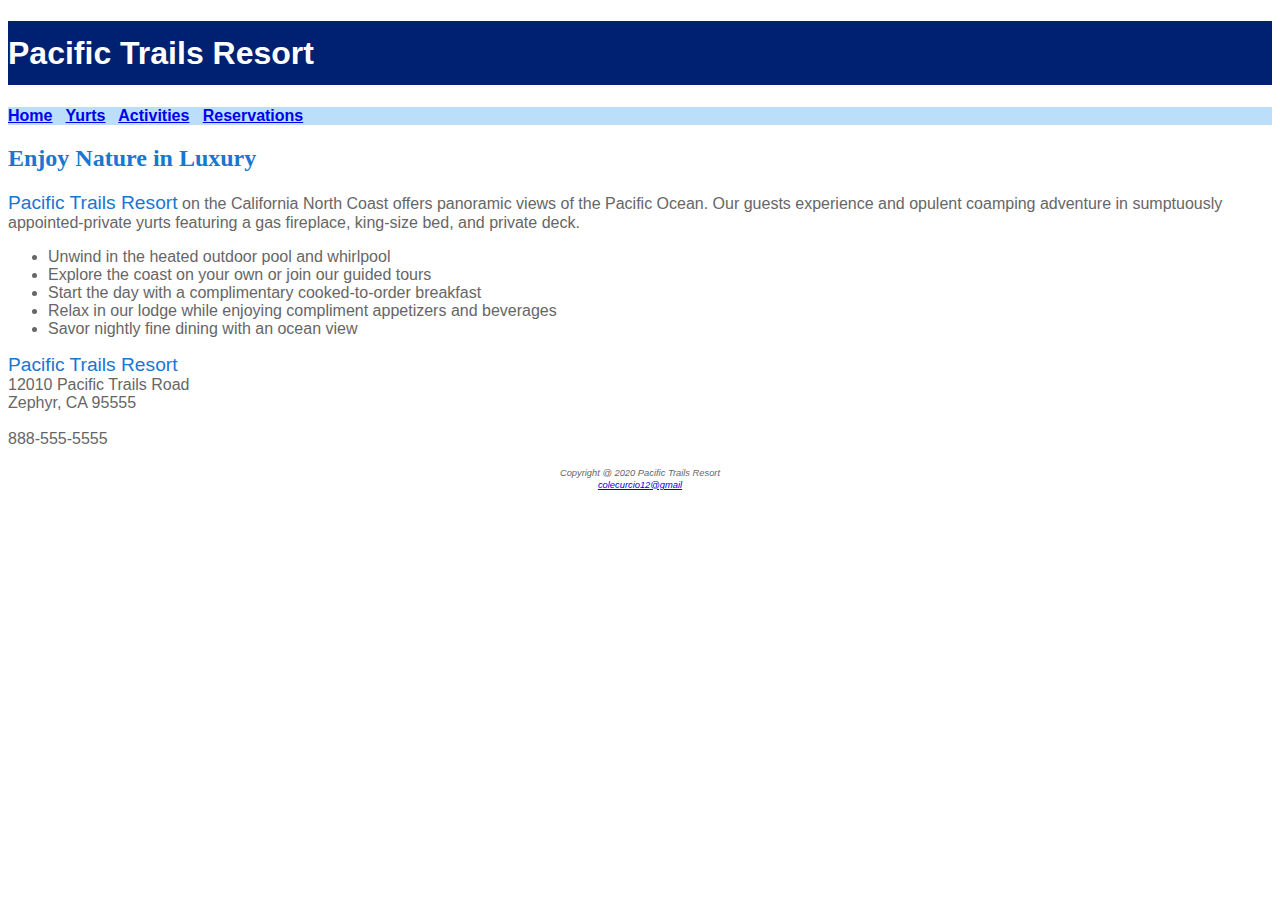
<file: index.html>
<!DOCTYPE html>
<html lang="en">
    <head>
        <meta charset="UTF-8" />
        <link rel="stylesheet" href="pacific.css" />
        <title>Pacific Trails Resort::Yurts</title>
    </head>
    <body>
        <header>
        <h1>Pacific Trails Resort</h1>
        </header>
        <nav>
            <a href="index.html">Home</a> &nbsp; <a href="yurts.html">Yurts</a> &nbsp;
            <a href="activities.html">Activities</a> &nbsp;
            <a href="reservations.html">Reservations</a>
        </nav>
        <main>
            <h2>Enjoy Nature in Luxury</h2>
            <p>
                <span class="resort">Pacific Trails Resort</span> on the California North Coast offers panoramic views of the Pacific Ocean. Our guests experience and opulent coamping adventure in sumptuously appointed-private yurts featuring a gas fireplace, king-size bed, and private deck.
            </p>
            <ul>
                <li>Unwind in the heated outdoor pool and whirlpool</li>
                <li>Explore the coast on your own or join our guided tours</li>
                <li>Start the day with a complimentary cooked-to-order breakfast</li>
                <li>Relax in our lodge while enjoying compliment appetizers and beverages</li>
                <li>Savor nightly fine dining with an ocean view</li>
            </ul>
            <div>
                <span class="resort">Pacific Trails Resort</span><br>
                12010 Pacific Trails Road <br />
                Zephyr, CA 95555 <br />
                <br />
                888-555-5555 <br /><br />
            </div>
            <footer>
                <small>
                    <i>Copyright @ 2020 Pacific Trails Resort</i><br>
                    <a href="mailto:colecurcio@gmail.com">colecurcio12@gmail</a></small>
            </footer>
            </main>
            </body>
            </html>
</file>
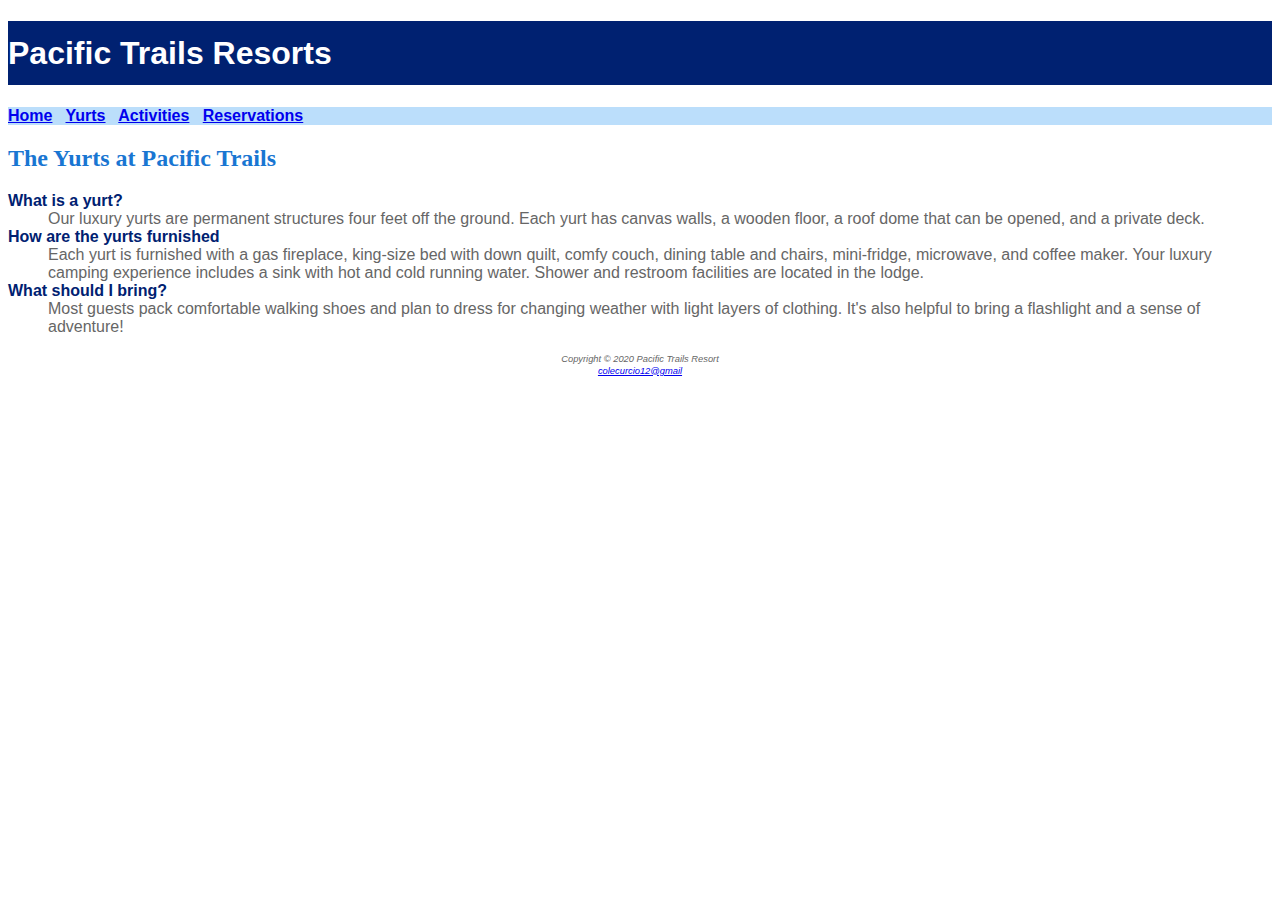
<file: yurts.html>
<!DOCTYPE html>
<html lang="en">
    <head>
        <meta charset="UTF-8" />
        <link rel="stylesheet" href="pacific.css" />
        <title>Pacific Trails Resort::Yurts</title>
    </head>
    <body>
        <header>
            <h1>Pacific Trails Resorts</h1>
        </header>
        <nav>
        
                <a href="index.html">Home</a> &nbsp;
                <a href="yurts.html">Yurts</a> &nbsp;
                <a href="activities.html">Activities</a> &nbsp;
                <a href="reservations.html">Reservations</a> &nbsp;
        
        </nav>
        <main>
            <h2>The Yurts at Pacific Trails</h2>
        <dl>
            <dt>What is a yurt?</dt>
            <dd>Our luxury yurts are permanent structures four feet off the ground.
                Each yurt has canvas walls, a wooden floor, a roof dome that can be opened, and a private deck.</dd>
            <dt>How are the yurts furnished</dt>
            <dd>Each yurt is furnished with a gas fireplace, king-size bed with down quilt, comfy couch, dining table and chairs, mini-fridge, microwave, and coffee maker.
                Your luxury camping experience includes a sink with hot and cold running water. Shower and restroom facilities are located in the lodge.</dd>
            <dt>What should I bring?</dt>
            <dd>Most guests pack comfortable walking shoes and plan to dress for changing weather with light layers of clothing. 
                It's also helpful to bring a flashlight and a sense of adventure!</dd>
        </dl>
        </main>
    <footer>
        <small><i>Copyright &copy; 2020 Pacific Trails Resort<br>
        <a href="mailto:colecurcio@gmail.com">colecurcio12@gmail</a></i></small>
    </footer>
    </body>
    </html>
</file>
<file: pacific.css>
body { background-color: #ffffff;
    color: #666666;
    font-family: Arial, Verdana, sans-serif; }
    header { background-color: #002171;
        color: #ffffff;
        font-family: Georgia, sans-serif; }
h1 {    line-height: 200%;  }
h2 {    color: #1976d2;
        font-family: Georgia, serif; }
nav {   font-weight: bold;
    background-color: #bbdefb;  }
dt {    color: #002171;
    font-weight: bold; }
.resort {   color: #1976d2;
            font-size: 1.2em; }
footer  {   font-size: .70em;
        font-style: italic;
        text-align: center; }
</file>
